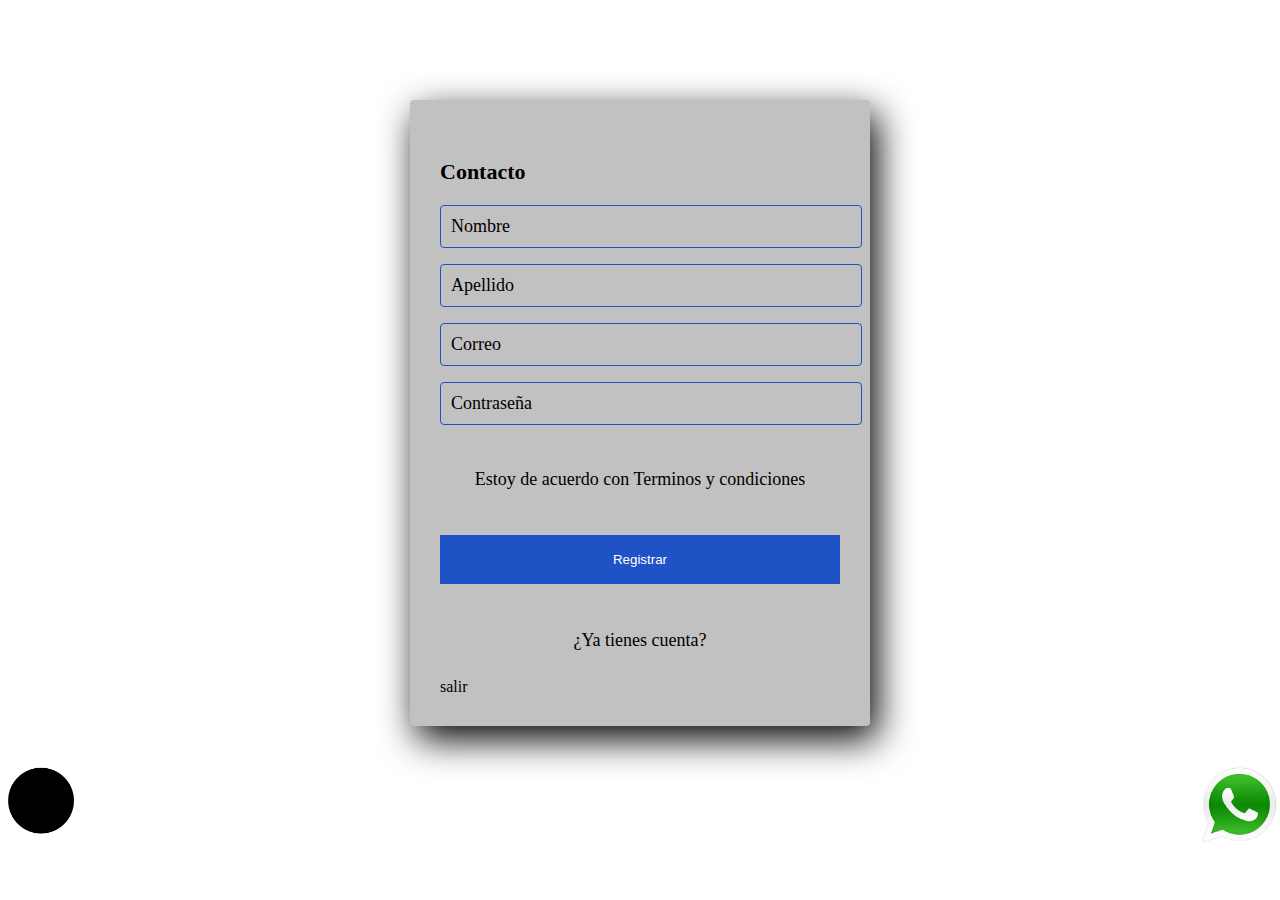
<file: paginas/contacto.html>
<!DOCTYPE html>
<html lang="en" dir="ltr">
  <head>
    <meta charset="utf-8">
    <meta name="description" content="Servicio tecnico informatico">
    <meta name="keywords" content="comida, pan, navidad">
    <meta name="author" content="Anderson">
    <meta name="viewport" content="width=device-width, initial-scale=1.0">
    <title>go</title>
    <link rel="stylesheet" href="../css/decoración2.css">
  </head>
  <body>
<h1></h1>


<form>
<section class="contacto">
<h4>Contacto</h4>

  <input class="controls" type="text" name="Nombre" value="Nombre">
  <input class="controls" type="text" name="Apellido" value="Apellido">
  <input class="controls" type="text" name="Email" value="Correo">
  <input class="controls" type="text" name="Contraseña" value="Contraseña">

<p>Estoy de acuerdo con <a href="">Terminos y condiciones</p>
<input class="botons" type="submit" value="Registrar">
<p><a href="#">¿Ya tienes cuenta?</a></p>

<a class="salir"href="../index.html">salir</a>

</section>

</form>
<a href="https://web.whatsapp.com/"target="_blank"><img src= "../Imagenes/social.png" width="80" height="80" class="imagen"</a>
<a href="../paginas/contactoo.html"><img src="../Imagenes/contacto.png" width="80" height="80"class="modo"</a>
  </body>
</html>
</file>
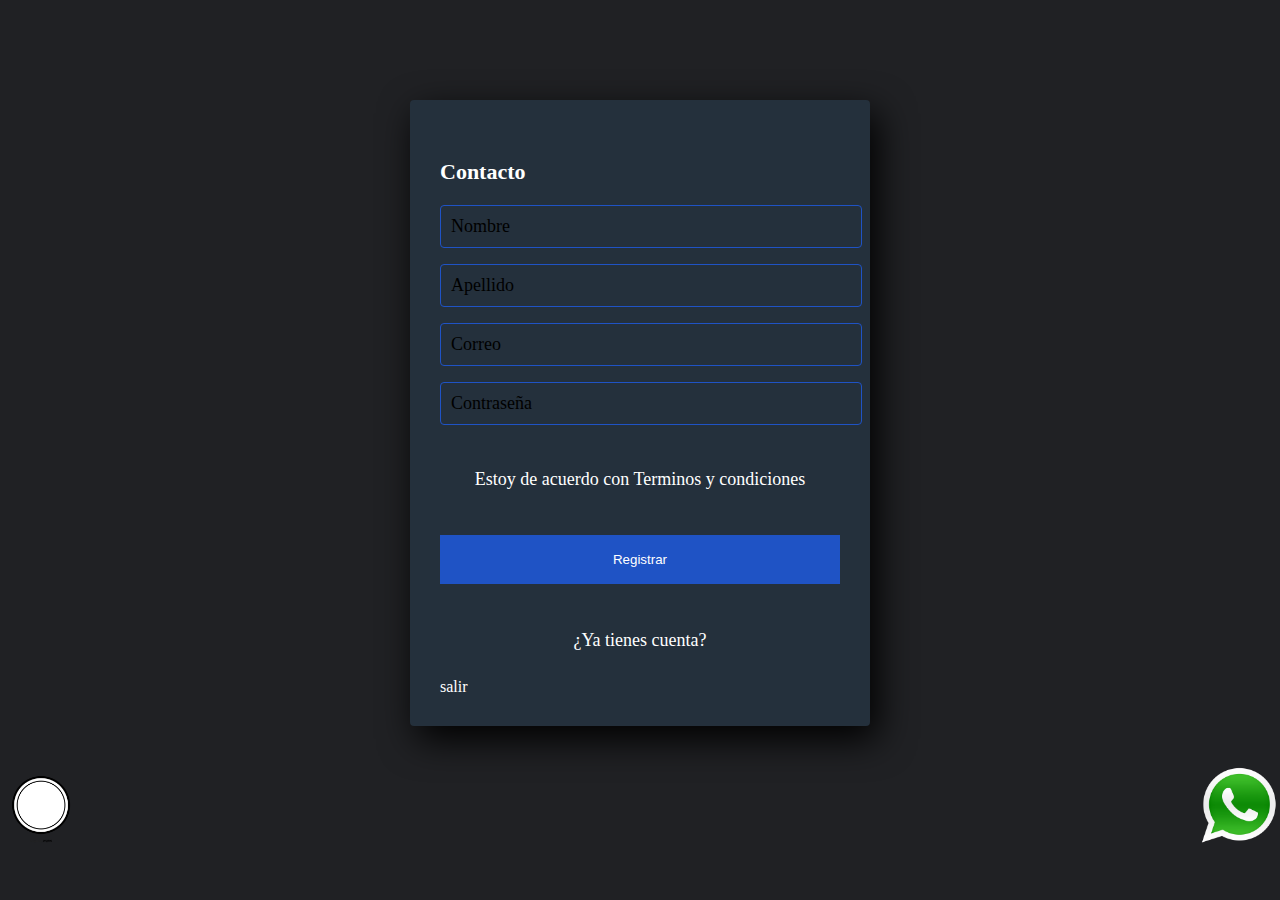
<file: paginas/contactoo.html>
<!DOCTYPE html>
<html lang="en" dir="ltr">
  <head>
    <meta charset="utf-8">
    <meta name="description" content="Servicio tecnico informatico">
    <meta name="keywords" content="comida, pan, navidad">
    <meta name="author" content="Anderson">
    <meta name="viewport" content="width=device-width, initial-scale=1.0">
    <title>go</title>
    <link rel="stylesheet" href="../css/volver.css">
  </head>
  <body>
<h1></h1>

<form>
<section class="contacto">
<h4>Contacto</h4>

  <input class="controls" type="text" name="Nombre" value="Nombre">
  <input class="controls" type="text" name="Apellida" value="Apellido">
  <input class="controls" type="text" name="Email" value="Correo">
  <input class="controls" type="text" name="Contraseña" value="Contraseña">

<p>Estoy de acuerdo con <a href="">Terminos y condiciones</p>
<input class="botons" type="submit" value="Registrar">
<p><a href="#">¿Ya tienes cuenta?</a></p>

<a class="salir"href="modo.html">salir</a>

</section>

</form>
<a href="https://web.whatsapp.com/"target="_blank"><img src= "../Imagenes/social.png" width="80" height="80" class="imagen"</a>
<a href="../paginas/contacto.html"><img src="../Imagenes/contacto2.png" width="80" height="80"class="modo"</a>
  </body>
</html>
</file>
<file: css/decoración2.css>
body { background-color: white;;
margin: 0;
padding: 0;
box-sizing: border-box;

}

@import url("https://fonts.google.com/specimen/Andada+Pro#pairings");




.contacto {
  background: #C2C1C1;
  width: 400px;
  padding: 30px;
  margin: auto;
  margin-top: 100px;
  border-radius: 4px;
  font-family: "Andada";
  font-size: 1em;
  color: black;
  box-shadow: 7px 13px 37px #000;
}

h1 {
  color: black;
}

.contacto h4 {
font-size: 22px;
margin-bottom: 20px;
}

.controls {
width: 100%;
background-color: #C2C1C1;
padding: 10px;
border-radius: 4px;
margin-bottom: 16px;
border: 1px solid #1f53c5;
font-family: "calibri";
font-size: 18px;

}

.contacto a:hover {
color: black;
text-decoration: underline;
}

.controls:hover {
background: #ADADAD;
font-size: 20px;

}

.contacto a{
  color: black;
}


.contacto .botons {
width: 100%;
background: #1f53c5;
border: none;
padding: 17px;
color: white;
margin: 18px 0;
}

.contacto p {
height: 40px;
text-align: center;
font-size: 18px;
line-height: 40px;

}

.contacto p {
color: black;
text-decoration: none;

}

.contacto a {
color: black;
text-decoration: none;
}

.contacto a:hover {
color: black;
text-decoration: underline;

}

.botons:hover {
background: #1A36FF;
font-size: 15px;

}


}

h1,h2,h3,h4,p,a{
color: black;

}

.modo {
  position: fixed;
  top: 85%;
  left: 1px;

}

.imagen {
position: fixed;
top: 85%;
right: 1px;
}
</file>
<file: css/volver.css>
body { background: #202124;;
margin: 0;
padding: 0;
box-sizing: border-box;


}

.contacto {
  background: #24303c;
  width: 400px;
  padding: 30px;
  margin: auto;
  margin-top: 100px;
  border-radius: 4px;
  font-family: "calibri";
  color: white;
  box-shadow: 7px 13px 37px #000;
}

.contacto h4 {
font-size: 22px;
margin-bottom: 20px;
}

.controls {
width: 100%;
background-color: #24303c;
padding: 10px;
border-radius: 4px;
margin-bottom: 16px;
border: 1px solid #1f53c5;
font-family: "calibri";
font-size: 18px;
}

.contacto a:hover {
color: white;
text-decoration: underline;
}

.controls:hover {
background: #36495C;
font-size: 20px;

}

.contacto .botons {
width: 100%;
background: #1f53c5;
border: none;
padding: 17px;
color: white;
margin: 18px 0;
}

.contacto p {
height: 40px;
text-align: center;
font-size: 18px;
line-height: 40px;

}

.contacto p {
color: white;
text-decoration: none;


}

.contacto a {
color: white;
text-decoration: none;
}

.contacto a:hover {
color: white;
text-decoration: underline;

}

.botons:hover {
background: #1A36FF;
font-size: 15px;

}

.salir {


}

.imagen {
position: fixed;
top: 85%;
right: 1px;
}

.modo {
  position: fixed;
  top: 85%;
  left: 1px;}
</file>
